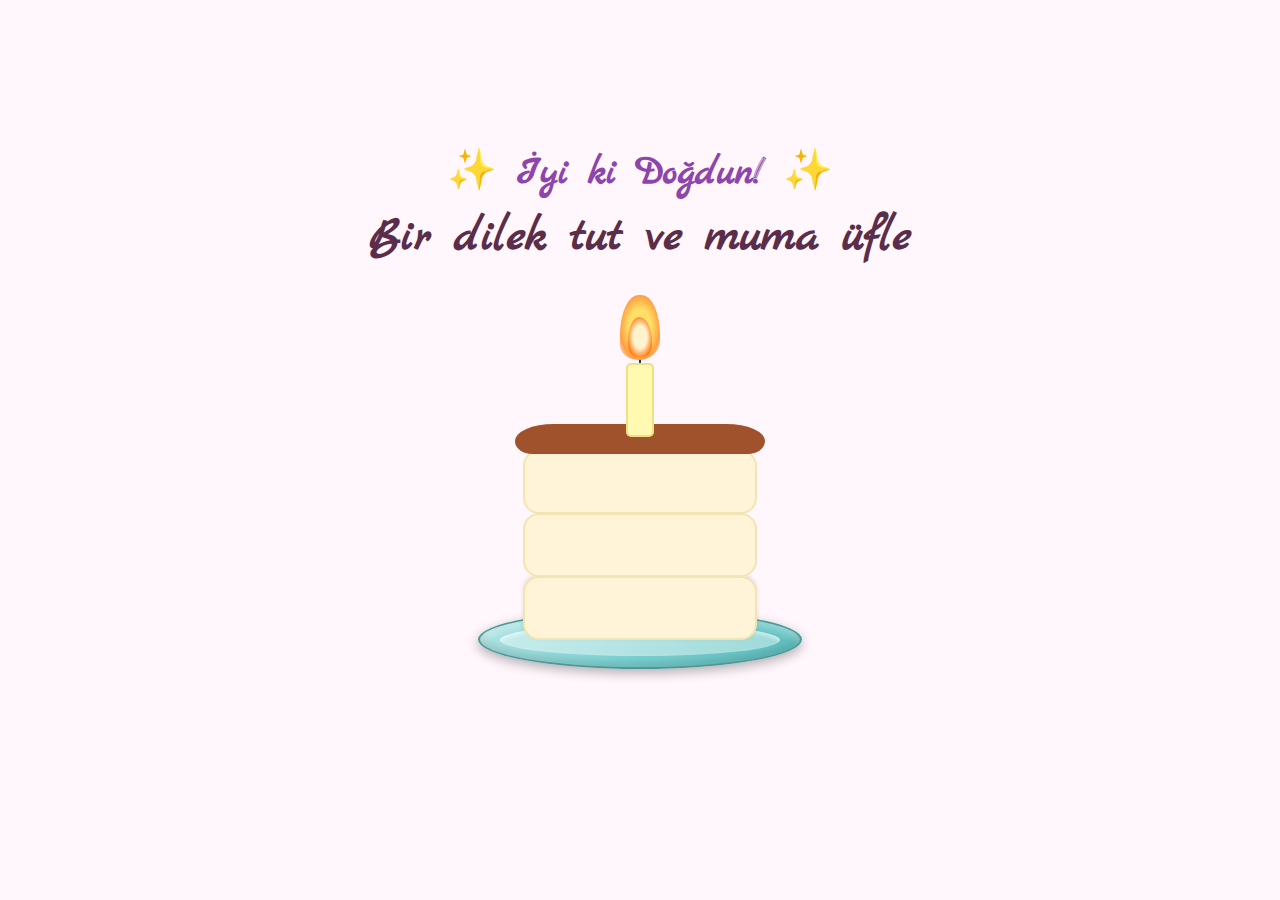
<file: index.html>
<!-- 

<!DOCTYPE html> <html lang="tr"> <head> <meta charset="UTF-8" /> <meta name="viewport" content="width=device-width, initial-scale=1.0"/> <title>Doğum Günü Pastası</title> <link href="https://fonts.googleapis.com/css2?family=Marck+Script&display=swap" rel="stylesheet"> <link rel="stylesheet

pasted

Dosyayı inceledim. Bu bir doğum günü pastası sayfası ve bir mesaj sayfası kodu içeriyor. Ancak gördüğüm kadarıyla mevcut kodda "Tıkla" butonuna basıldığında sayfa yönlendirmesi yapacak bir fonksiyon yok.

Size bu sorunu çözmek için iki seçenek sunabilirim:

Seçenek 1: Mevcut HTML/CSS/JS kodunu düzeltmek
Mevcut kodunuzdaki "Tıkla" butonuna tıklama işlevi ekleyebilirim.

Seçenek 2: Tek bir HTML dosyasında tüm özellikler
Doğum günü pastası sayfasını ve mesaj sayfasını tek bir HTML dosyasında birleştirerek, mum söndükten sonra direkt mesajın gösterilmesini sağlayabilirim.

Hangi seçeneği tercih edersiniz? Yoksa tamamen yeni bir tasarım mı istiyorsunuz?

Ayrıca, "mesaj sayfası" dediğiniz içerik Next.js React komponenti olarak yazılmış. Eğer sadece HTML/CSS/JS ile çalışmak istiyorsanız, bu mesajı da düz HTML'e çevirmem gerekecek.

Hangi yaklaşımı tercih ettiğinizi belirtirseniz, size tam çalışır bir çözüm hazırlayabilirim.




butona tıkayınca bu attığım mesaj tasarımının aynısı şeklinde bir sayfaya yönlendir sadece html css ve js kullan


Doğum Günü Pastası - Tam Sürüm
Interactive artifact 



koldarı ayrı ayrı sayfalarda ver


Doğum Günü Pastası Sayfası
Interactive artifact 



koldarı html css ve js olacak şekilde ayrı sayfalalra ver


index.html - Doğum Günü Pastası
Code 

style.css - Doğum Günü Pastası Stilleri
Code  -->



<!DOCTYPE html>
<html lang="tr">
<head>
  <meta charset="UTF-8" />
  <meta name="viewport" content="width=device-width, initial-scale=1.0"/>
  <title>İyi Ki Doğdun</title>
  <link href="https://fonts.googleapis.com/css2?family=Marck+Script&display=swap" rel="stylesheet">
  <link rel="stylesheet" href="style.css" />
</head>
<body>
  <div class="container">
    <h1>✨ İyi ki Doğdun! ✨ <br><p class="info-text">Bir dilek tut ve muma üfle</p></h1>
    <div class="cake-area">
      <div class="cake">
        <div class="plate"></div>
        <div class="layer layer1"></div>
        <div class="layer layer2"></div>
        <div class="layer layer3"></div>
        <div class="choco-top"></div>

        <!-- Yeni mum (çizim tarzında, gülen yüzlü, iki katmanlı alevli) -->
        <div class="candle" id="candle">
          <div class="flame" id="flame">
            <div class="flame-inner"></div>
          </div>
          <div class="wick"></div>
          <div class="candle-body">
            <div class="face">
            </div>
          </div>
        </div>

      </div>
    </div>
  </div>
  <script src="script.js"></script>
</body>
</html>
</file>
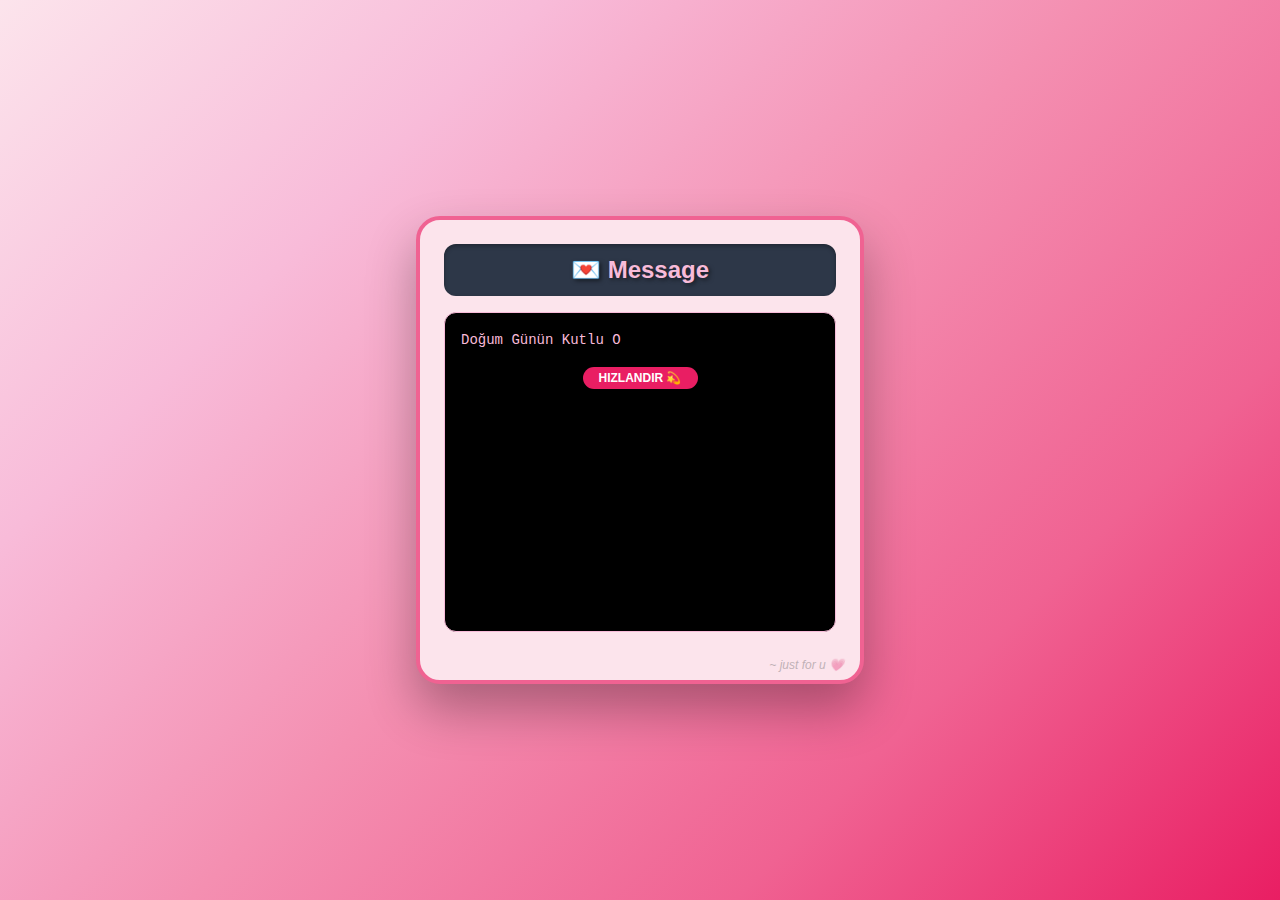
<file: message.html>
<!DOCTYPE html>
<html lang="tr">
<head>
  <meta charset="UTF-8">
  <meta name="viewport" content="width=device-width, initial-scale=1.0">
  <title>Doğum Günü Mesajı</title>
  <link rel="stylesheet" href="message-style.css">
</head>
<body>
  <div class="min-h-screen">
    <div class="message-container">
      <!-- Başlık -->
      <div class="header">
        <h1 class="title">💌 Message</h1>
      </div>

      <!-- Mesaj kutusu -->
      <div class="message-box">
        <pre class="message-text" id="messageText">Yükleniyor...</pre>
        
        <div class="skip-container" id="skipContainer">
          <button onclick="skipAnimation()" class="skip-button">
            HIZLANDIR 💫
          </button>
        </div>
      </div>

      <!-- Butonlar -->
      

      <!-- Alt dekor -->
      <div class="footer-text">
        ~ just for u 💗 
      </div>
    </div>
  </div>

  <script src="message-script.js"></script>
</body>
</html>
</file>
<file: style.css>
body {
  background: #fff7fc;
  margin: 0;
  padding: 0;
  font-family: 'Segoe UI', 'Marck Script', cursive, sans-serif;
  display: flex;
  align-items: center;
  justify-content: center;
  min-height: 100vh;
}

.container {
  display: flex;
  flex-direction: column;
  align-items: center;
  justify-content: center;
  text-align: center;
}

h1 {
  font-family: 'Marck Script', cursive;
  color: #8e44ad;
  font-size: 2.5em;
  margin: 0 0 30px;
}

.info-text {
  margin-top: 10px;
  font-size: 1.2em;
  color: #5a2e4a;
  text-align: center;
}

.cake-area {
  position: relative;
  width: 330px;
  height: 410px;
}

.cake {
  position: absolute;
  left: 50%;
  top: 49px;
  transform: translateX(-50%);
  width: 290px;
  height: 270px;
}

.plate {
  position: absolute;
  bottom: -5px;
  width: 320px;
  height: 55px;
  background: linear-gradient(135deg, #b8e6e6 0%, #7dd3d3 50%, #5cbcbc 100%);
  border-radius: 50%;
  left: 50%;
  transform: translateX(-50%);
  box-shadow: 
    0 4px 12px rgba(0, 0, 0, 0.3),
    inset 0 -4px 8px rgba(0, 0, 0, 0.15),
    inset 0 4px 8px rgba(255, 255, 255, 0.4);
  border: 2px solid #4a9999;
}

.plate::before {
  content: '';
  position: absolute;
  top: 12px;
  left: 50%;
  transform: translateX(-50%);
  width: 280px;
  height: 32px;
  background: linear-gradient(135deg, #c9eded 0%, #9dd9d9 100%);
  border-radius: 50%;
  box-shadow: inset 0 2px 4px rgba(255, 255, 255, 0.6);
}

/* Pastanın alt katmanını tabakla daha iyi birleştir */
.layer1 { 
  bottom: 38px; 
  box-shadow: 0 -2px 4px rgba(0, 0, 0, 0.1);
}

.layer {
  position: absolute;
  width: 230px;
  height: 60px;
  background: #fff4d7;
  border-radius: 16px;
  left: 50%;
  transform: translateX(-50%);
  border: 2.5px solid #f2e5b3;
}

.layer1 { bottom: 24px; }
.layer2 { bottom: 87px; }
.layer3 { bottom: 150px; }

.choco-top {
  position: absolute;
  bottom: 210px;
  left: 50%;
  width: 250px;
  height: 30px;
  background: #a0522d;
  border-radius: 90px 90px 40px 40px / 40px 40px 30px 30px;
  transform: translateX(-50%);
  z-index: 2;
}

/* ----------- Yeni mum tasarımı ----------- */
.candle {
  position: absolute;
  bottom: 227px;
  left: 50%;
  transform: translateX(-50%);
  display: flex;
  flex-direction: column;
  align-items: center;
  z-index: 5;
}

.candle-body {
  width: 24px;
  height: 70px;
  background: #fff9b1;
  border: 2px solid #eee085;
  border-radius: 5px;
  position: relative;
}

.face {
  position: absolute;
  top: 18px;
  left: 4px;
  width: 100%;
  display: flex;
  flex-direction: column;
  align-items: center;
}

.eye {
  width: 4px;
  height: 6px;
  background: #000;
  border-radius: 50%;
  margin: 2px;
}

.smile {
  width: 12px;
  height: 6px;
  border-bottom: 2px solid #000;
  border-radius: 50%;
  margin-top: 3px;
}

.wick {
  width: 2px;
  height: 10px;
  background: #333;
  margin-top: -2px;
}

/* Alev */
.flame {
  width: 40px;
  height: 65px;
  background: radial-gradient(ellipse at center, #ffe066 40%, #ff9f43 70%, transparent 100%);
  border-radius: 60% 60% 70% 60% / 80% 80% 40% 30%;
  position: relative;
  animation: flame-idle 1.5s infinite ease-in-out;
  transform-origin: bottom center;
  margin-bottom: -5px;
}

.flame-inner {
  width: 24px;
  height: 40px;
  background: radial-gradient(ellipse at center, #fff3cd 40%, #ff6f00 80%, transparent 100%);
  border-radius: 60% 70% 50% 50% / 80% 80% 40% 40%;
  position: absolute;
  left: 50%;
  bottom: 3px;
  transform: translateX(-50%);
}

/* Alev hareketleri */
@keyframes flame-idle {
  0%   { transform: rotate(0deg) scaleY(1); }
  50%  { transform: rotate(2deg) scaleY(1.05); }
  100% { transform: rotate(-2deg) scaleY(1); }
}

@keyframes flame-wave {
  0%   { transform: rotate(0deg) scaleY(1); }
  30%  { transform: rotate(10deg) scaleY(1.2); }
  60%  { transform: rotate(-12deg) scaleY(1.1); }
  100% { transform: rotate(0deg) scaleY(1); }
}

.flame.wave {
  animation: flame-wave 0.6s ease-out;
}

/* Tıkla butonu */
.click-button {
  padding: 12px 24px;
  background: linear-gradient(135deg, #ff6b9d, #f06292);
  border: none;
  border-radius: 25px;
  color: white;
  font-size: 16px;
  font-weight: bold;
  cursor: pointer;
  box-shadow: 0 4px 15px rgba(255, 107, 157, 0.4);
  transition: all 0.3s ease;
  animation: pulse 2s infinite;
  margin: 20px 0;
  display: block;
}

.click-button:hover {
  background: linear-gradient(135deg, #f06292, #e91e63);
  transform: translateY(-2px);
  box-shadow: 0 6px 20px rgba(255, 107, 157, 0.6);
}

@keyframes pulse {
  0% { transform: scale(1); }
  50% { transform: scale(1.05); }
  100% { transform: scale(1); }
}
</file>
<file: message-style.css>
* {
  margin: 0;
  padding: 0;
  box-sizing: border-box;
}

body {
  font-family: 'Segoe UI', Tahoma, Geneva, Verdana, sans-serif;
}

.min-h-screen {
  min-height: 100vh;
  background: linear-gradient(135deg, #fce4ec 0%, #f8bbd9 25%, #f48fb1 50%, #f06292 75%, #e91e63 100%);
  display: flex;
  align-items: center;
  justify-content: center;
  padding: 1rem;
}

.message-container {
  width: 100%;
  max-width: 360px;
  background: #fce4ec;
  border: 4px solid #f06292;
  border-radius: 1.5rem;
  box-shadow: 0 25px 50px rgba(0, 0, 0, 0.3);
  padding: 1rem;
  position: relative;
}

@media (min-width: 640px) {
  .message-container {
    max-width: 448px;
    padding: 1.5rem;
  }
}

.header {
  background: #2d3748;
  color: #f8bbd9;
  border-radius: 0.75rem;
  padding: 0.75rem 1rem;
  margin-bottom: 1rem;
  box-shadow: inset 0 2px 4px rgba(0, 0, 0, 0.3);
}

.title {
  font-size: 1.25rem;
  font-weight: bold;
  text-align: center;
  text-shadow: 2px 2px 4px rgba(0, 0, 0, 0.5);
}

@media (min-width: 640px) {
  .title {
    font-size: 1.5rem;
  }
}

.message-box {
  background: #000;
  border-radius: 0.75rem;
  padding: 0.75rem;
  height: 60vh;
  overflow: auto;
  border: 1px solid #f8bbd9;
  margin-bottom: 1.5rem;
}

@media (min-width: 640px) {
  .message-box {
    padding: 1rem;
    height: 20rem;
  }
}

.message-text {
  white-space: pre-wrap;
  color: #f8bbd9;
  font-family: 'Courier New', monospace;
  font-size: 13px;
  line-height: 1.6;
  text-align: justify;
}

@media (min-width: 640px) {
  .message-text {
    font-size: 14px;
  }
}

.skip-container {
  margin-top: 1rem;
  display: flex;
  justify-content: center;
}

.skip-button {
  background: #e91e63;
  color: white;
  font-weight: bold;
  padding: 0.25rem 1rem;
  border-radius: 9999px;
  font-size: 12px;
  border: none;
  cursor: pointer;
  transition: background-color 0.3s ease;
}

.skip-button:hover {
  background: #c2185b;
}

.buttons-container {
  display: flex;
  flex-direction: column;
  gap: 0.75rem;
}

.gallery-button, .back-button {
  width: 100%;
  font-weight: bold;
  padding: 0.5rem 1rem;
  border-radius: 0.75rem;
  text-align: center;
  font-size: 14px;
  border: none;
  cursor: pointer;
  transition: all 0.3s ease;
  text-shadow: 1px 1px 2px rgba(0, 0, 0, 0.3);
}

.gallery-button {
  background: #ec407a;
  color: white;
}

.gallery-button:hover {
  background: #d81b60;
  transform: translateY(-2px);
  box-shadow: 0 4px 12px rgba(236, 64, 122, 0.4);
}

.back-button {
  background: #ef5350;
  color: white;
}

.back-button:hover {
  background: #e53935;
  transform: translateY(-2px);
  box-shadow: 0 4px 12px rgba(239, 83, 80, 0.4);
}

.footer-text {
  position: absolute;
  bottom: 0.5rem;
  right: 1rem;
  opacity: 0.4;
  font-size: 12px;
  color: #666;
  font-style: italic;
}

.hidden {
  display: none;
}
</file>
